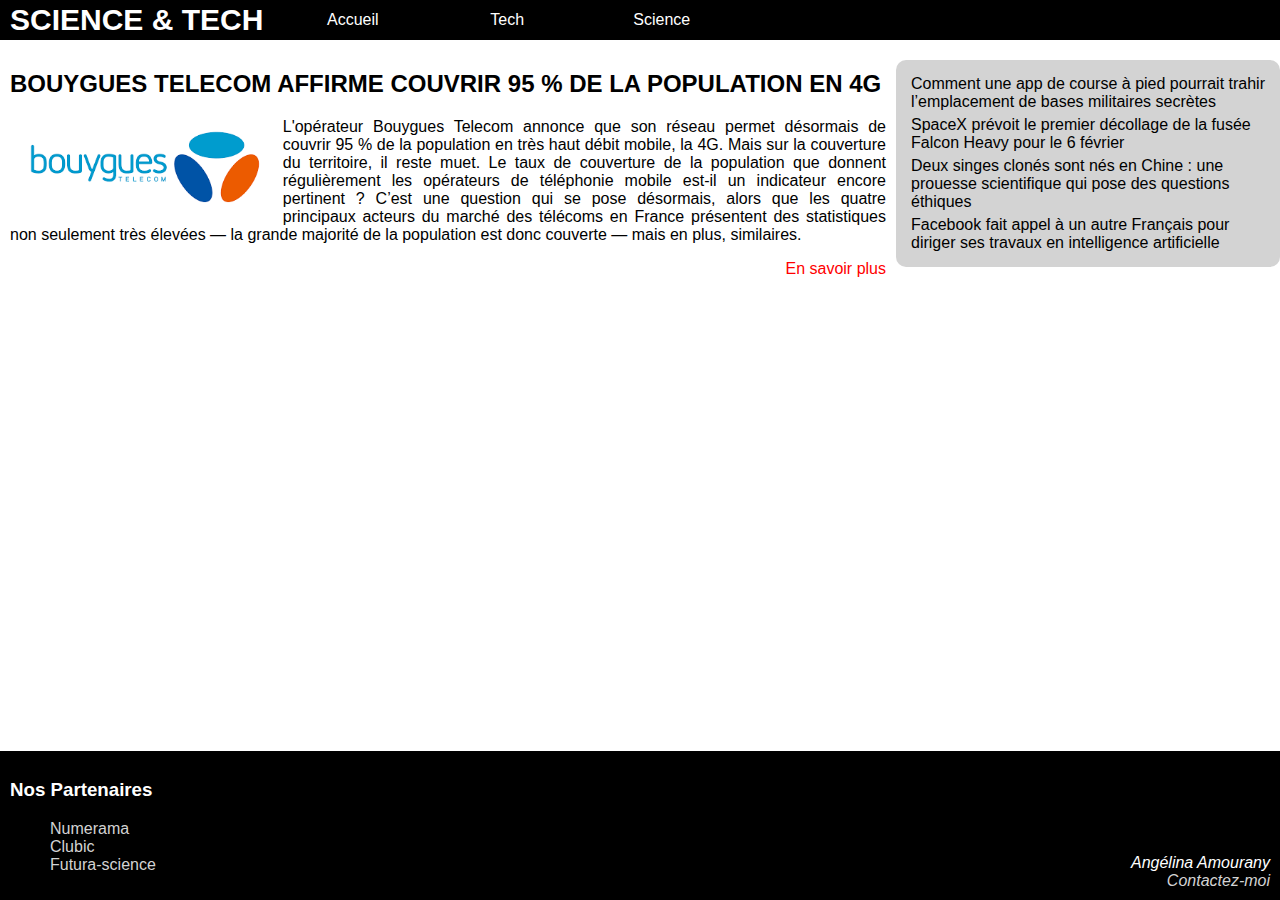
<file: index.html>
<!DOCTYPE html>
<html lang="fr">
  <head>
    <meta charset="utf-8" />
    <meta name="viewport" content="width=device-width, user-scalable=no" />
    <link rel="stylesheet" type="text/css" href="css/style.css" />
    <script src="https://ajax.googleapis.com/ajax/libs/jquery/3.3.1/jquery.min.js"></script>

    <title>S&T</title>
  </head>
  <body>
    <header>
      <h1>Science & Tech</h1>
      <nav>
        <ul>
          <li><a href="index.html">Accueil</a></li>
          <li><a href="tech.html">Tech</a></li>
          <li><a href="science.html">Science</a></li>
        </ul>
      </nav>
    </header>
    <main>
      <section>
        <article>
          <h2>Bouygues Telecom affirme couvrir 95 % de la population en 4G</h2>
          <img src="images/logo_bouygues.jpg" alt="Logo Bouygues Télécom" />
          <p>
            L'opérateur Bouygues Telecom annonce que son réseau permet désormais
            de couvrir 95 % de la population en très haut débit mobile, la 4G.
            Mais sur la couverture du territoire, il reste muet. Le taux de
            couverture de la population que donnent régulièrement les opérateurs
            de téléphonie mobile est-il un indicateur encore pertinent ? C’est
            une question qui se pose désormais, alors que les quatre principaux
            acteurs du marché des télécoms en France présentent des statistiques
            non seulement très élevées — la grande majorité de la population est
            donc couverte — mais en plus, similaires.
          </p>
          <a href="bouygues-4g.html">En savoir plus</a>
        </article>

        <aside>
          <ul>
            <li>
              <a href="course-militaire.html"
                >Comment une app de course à pied pourrait trahir l’emplacement
                de bases militaires secrètes</a
              >
            </li>
            <li>
              <a href="space-x.html"
                >SpaceX prévoit le premier décollage de la fusée Falcon Heavy
                pour le 6 février</a
              >
            </li>
            <li>
              <a href="singe-chine.html"
                >Deux singes clonés sont nés en Chine : une prouesse
                scientifique qui pose des questions éthiques</a
              >
            </li>
            <li>
              <a href="facebook-ia.html"
                >Facebook fait appel à un autre Français pour diriger ses
                travaux en intelligence artificielle</a
              >
            </li>
          </ul>
        </aside>
      </section>
    </main>
    <footer>
      <h3>Nos Partenaires</h3>
      <ul>
        <li><a href="https://www.numerama.com/">Numerama</a></li>
        <li><a href="http://www.clubic.com/">Clubic</a></li>
        <li><a href="https://www.futura-sciences.com">Futura-science</a></li>
      </ul>
      <address>
        Angélina Amourany
        <a href="mailto:aamourany@hotmail.fr">Contactez-moi </a>
      </address>
    </footer>
  </body>
</html>
</file>
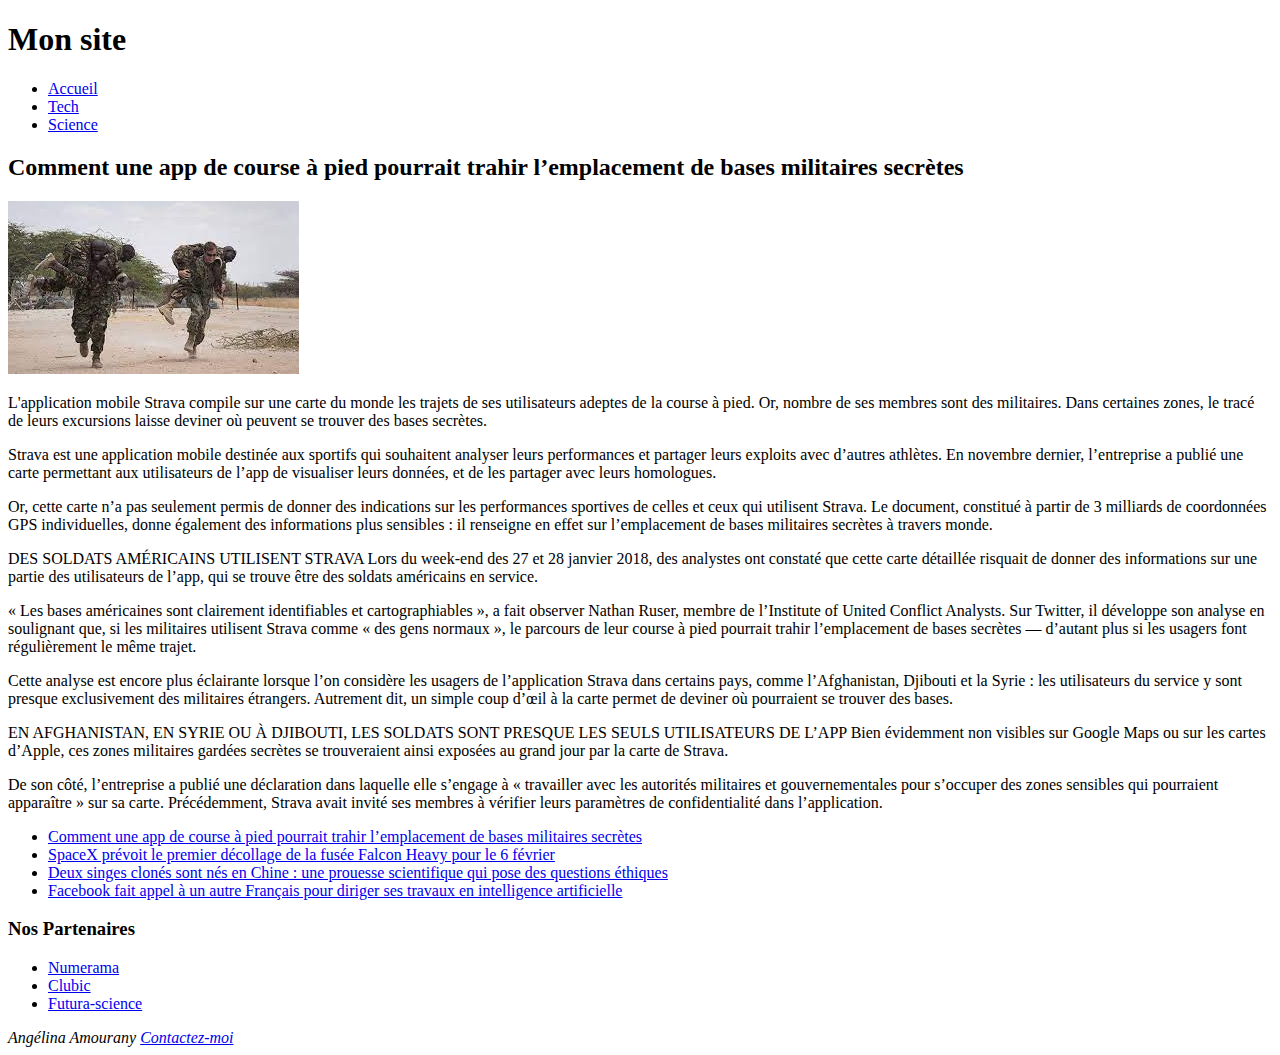
<file: course-militaire.html>
<!DOCTYPE html>
<html lang="fr">
  <head>
    <meta charset="utf-8" />
    <title>Comment une app de course à pied pourrait trahir l’emplacement de bases militaires secrètes</title>
  </head>

  <body>
    <header>
      <h1>Mon site</h1>
      <nav>
        <ul>
            <li><a href="index.html">Accueil</a></li>
            <li><a href="tech.html">Tech</a></li>
            <li><a href="science.html">Science</a></li>
        </ul>
      </nav>
    </header>

    <section>
      <article>
        <h2>Comment une app de course à pied pourrait trahir l’emplacement de bases militaires secrètes</h2>
        <img src="images/course-militaire.jpg" alt="image d'un singe" />
        <p>
            L'application mobile Strava compile sur une carte du monde les trajets de ses utilisateurs adeptes de la course à pied. Or, nombre de ses membres sont des militaires. Dans certaines zones, le tracé de leurs excursions laisse deviner où peuvent se trouver des bases secrètes.
        </p>
        <p>
            Strava est une application mobile destinée aux sportifs qui souhaitent analyser leurs performances et partager leurs exploits avec d’autres athlètes. En novembre dernier, l’entreprise a publié une carte permettant aux utilisateurs de l’app de visualiser leurs données, et de les partager avec leurs homologues.     
        </p>
        <p>
            Or, cette carte n’a pas seulement permis de donner des indications sur les performances sportives de celles et ceux qui utilisent Strava. Le document, constitué à partir de 3 milliards de coordonnées GPS individuelles, donne également des informations plus sensibles : il renseigne en effet sur l’emplacement de bases militaires secrètes à travers monde.
        </p>
        <p>
            DES SOLDATS AMÉRICAINS UTILISENT STRAVA
Lors du week-end des 27 et 28 janvier 2018, des analystes ont constaté que cette carte détaillée risquait de donner des informations sur une partie des utilisateurs de l’app, qui se trouve être des soldats américains en service.
        </p>
        <p>
            « Les bases américaines sont clairement identifiables et cartographiables », a fait observer Nathan Ruser, membre de l’Institute of United Conflict Analysts. Sur Twitter, il développe son analyse en soulignant que, si les militaires utilisent Strava comme « des gens normaux », le parcours de leur course à pied pourrait trahir l’emplacement de bases secrètes — d’autant plus si les usagers font régulièrement le même trajet.   
        </p>
        <p>
            Cette analyse est encore plus éclairante lorsque l’on considère les usagers de l’application Strava dans certains pays, comme l’Afghanistan, Djibouti et la Syrie : les utilisateurs du service y sont presque exclusivement des militaires étrangers. Autrement dit, un simple coup d’œil à la carte permet de deviner où pourraient se trouver des bases.
        </p>
        <p>
            EN AFGHANISTAN, EN SYRIE OU À DJIBOUTI, LES SOLDATS SONT PRESQUE LES SEULS UTILISATEURS DE L’APP

Bien évidemment non visibles sur Google Maps ou sur les cartes d’Apple, ces zones militaires gardées secrètes se trouveraient ainsi exposées au grand jour par la carte de Strava.
        </p>
        <p>
            De son côté, l’entreprise a publié une déclaration dans laquelle elle s’engage à « travailler avec les autorités militaires et gouvernementales pour s’occuper des zones sensibles qui pourraient apparaître » sur sa carte. Précédemment, Strava avait invité ses membres à vérifier leurs paramètres de confidentialité dans l’application.
        </p>
      </article>
      <aside>
        <ul>
          <li><a href="course-militaire.html">Comment une app de course à pied pourrait trahir l’emplacement de bases militaires secrètes</a></li>
          <li><a href="space-x.html">SpaceX prévoit le premier décollage de la fusée Falcon Heavy pour le 6 février</a></li>
          <li><a href="singe-chine.html">Deux singes clonés sont nés en Chine : une prouesse scientifique qui pose des questions éthiques</a></li>
          <li><a href="facebook-ia.html">Facebook fait appel à un autre Français pour diriger ses travaux en intelligence artificielle</a></li>
      </ul>
  </aside>
  </section>
  
  <footer>
  <h3>Nos Partenaires</h3>
  <ul>
      <li><a href="https://www.numerama.com/">Numerama</a></li>
      <li><a href="http://www.clubic.com/">Clubic</a></li>
      <li><a href="https://www.futura-sciences.com">Futura-science</a></li>
  </ul>
  <address>
      Angélina Amourany
      <a href="mailto:aamourany@hotmail.fr">Contactez-moi</a>
  </address>
  </body>
</html>
</file>
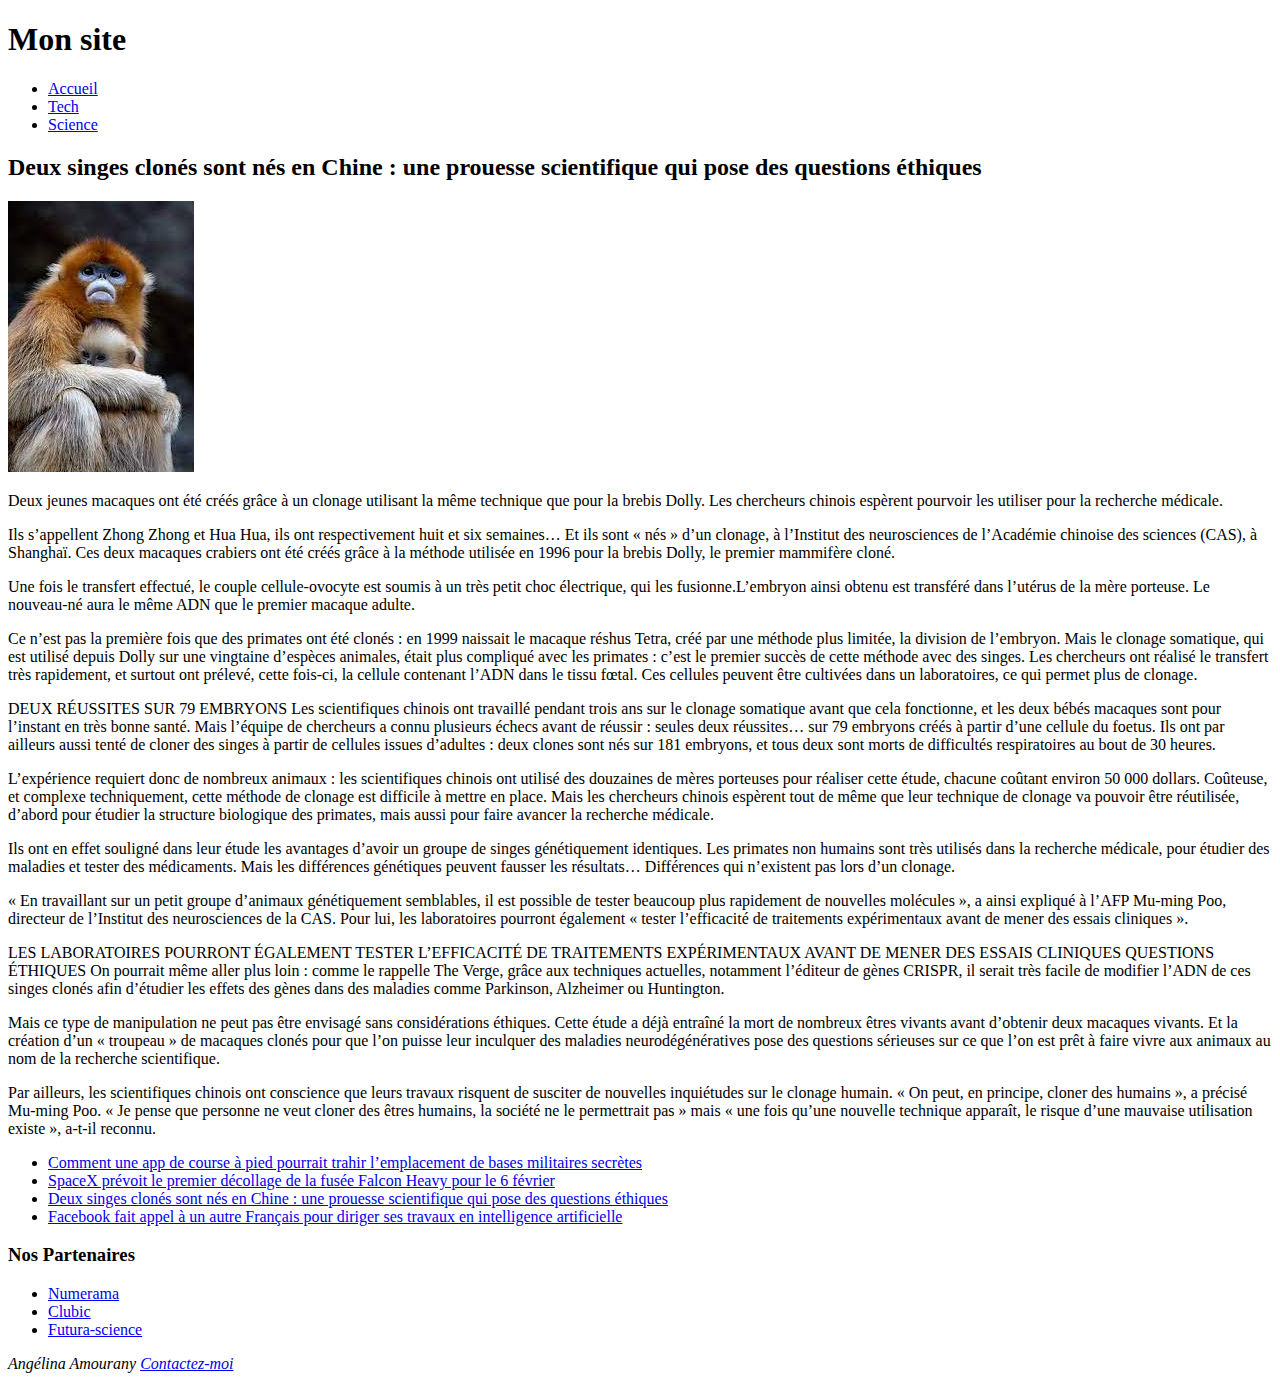
<file: singe-chine.html>
<!DOCTYPE html>
<html lang="fr">
  <head>
    <meta charset="utf-8" />
    <title>Deux singes clonés sont nés en Chine : une prouesse scientifique qui pose des questions éthiques</title>
  </head>
  <body>
    <header>
      <h1> Mon site</h1>
      <nav>
        <ul>
            <li><a href="index.html">Accueil</a></li>
            <li><a href="tech.html">Tech</a></li>
            <li><a href="science.html">Science</a></li>
        </ul>
      </nav>
    </header>

    <section>
      <article>
        <h2>Deux singes clonés sont nés en Chine : une prouesse scientifique qui pose des questions éthiques</h2>
        <img src="images/singe-chine.jpg" alt="image d'un singe" />
        <p>
            Deux jeunes macaques ont été créés grâce à un clonage utilisant la même technique que pour la brebis Dolly. Les chercheurs chinois espèrent pourvoir les utiliser pour la recherche médicale.
        </p>
        <p>
            Ils s’appellent Zhong Zhong et Hua Hua, ils ont respectivement huit et six semaines… Et ils sont « nés » d’un clonage, à l’Institut des neurosciences de l’Académie chinoise des sciences (CAS), à Shanghaï. Ces deux macaques crabiers ont été créés grâce à la méthode utilisée en 1996 pour la brebis Dolly, le premier mammifère cloné.
        </p>
        <p>
            Une fois le transfert effectué, le couple cellule-ovocyte est soumis à un très petit choc électrique, qui les fusionne.L’embryon ainsi obtenu est transféré dans l’utérus de la mère porteuse. Le nouveau-né aura le même ADN que le premier macaque adulte.
        </p>
        <p>
            Ce n’est pas la première fois que des primates ont été clonés : en 1999 naissait le macaque réshus Tetra, créé par une méthode plus limitée, la division de l’embryon. Mais le clonage somatique, qui est utilisé depuis Dolly sur une vingtaine d’espèces animales, était plus compliqué avec les primates : c’est le premier succès de cette méthode avec des singes. Les chercheurs ont réalisé le transfert très rapidement, et surtout ont prélevé, cette fois-ci, la cellule contenant l’ADN dans le tissu fœtal. Ces cellules peuvent être cultivées dans un laboratoires, ce qui permet plus de clonage.
        </p>
        <p>
            DEUX RÉUSSITES SUR 79 EMBRYONS

Les scientifiques chinois ont travaillé pendant trois ans sur le clonage somatique avant que cela fonctionne, et les deux bébés macaques sont pour l’instant en très bonne santé. Mais l’équipe de chercheurs a connu plusieurs échecs avant de réussir : seules deux réussites… sur 79 embryons créés à partir d’une cellule du foetus. Ils ont par ailleurs aussi tenté de cloner des singes à partir de cellules issues d’adultes : deux clones sont nés sur 181 embryons, et tous deux sont morts de difficultés respiratoires au bout de 30 heures.
        </p>
        <p>
            L’expérience requiert donc de nombreux animaux : les scientifiques chinois ont utilisé des douzaines de mères porteuses pour réaliser cette étude, chacune coûtant environ 50 000 dollars. Coûteuse, et complexe techniquement, cette méthode de clonage est difficile à mettre en place. Mais les chercheurs chinois espèrent tout de même que leur technique de clonage va pouvoir être réutilisée, d’abord pour étudier la structure biologique des primates, mais aussi pour faire avancer la recherche médicale.
        </p>
        <p>
            Ils ont en effet souligné dans leur étude les avantages d’avoir un groupe de singes génétiquement identiques. Les primates non humains sont très utilisés dans la recherche médicale, pour étudier des maladies et tester des médicaments. Mais les différences génétiques peuvent fausser les résultats… Différences qui n’existent pas lors d’un clonage.
        </p>
        <p>
            « En travaillant sur un petit groupe d’animaux génétiquement semblables, il est possible de tester beaucoup plus rapidement de nouvelles molécules  », a ainsi expliqué à l’AFP Mu-ming Poo, directeur de l’Institut des neurosciences de la CAS. Pour lui, les laboratoires pourront également « tester l’efficacité de traitements expérimentaux avant de mener des essais cliniques  ».
        </p>
        <p>
            LES LABORATOIRES POURRONT ÉGALEMENT TESTER L’EFFICACITÉ DE TRAITEMENTS EXPÉRIMENTAUX AVANT DE MENER DES ESSAIS CLINIQUES

QUESTIONS ÉTHIQUES
On pourrait même aller plus loin : comme le rappelle The Verge, grâce aux techniques actuelles, notamment l’éditeur de gènes CRISPR, il serait très facile de modifier l’ADN de ces singes clonés afin d’étudier les effets des gènes dans des maladies comme Parkinson, Alzheimer ou Huntington.
        </p>
        <p>
            Mais ce type de manipulation ne peut pas être envisagé sans considérations éthiques. Cette étude a déjà entraîné la mort de nombreux êtres vivants avant d’obtenir deux macaques vivants. Et la création d’un « troupeau » de macaques clonés pour que l’on puisse leur inculquer des maladies neurodégénératives pose des questions sérieuses sur ce que l’on est prêt à faire vivre aux animaux au nom de la recherche scientifique.      
        </p>
        <p>
            Par ailleurs, les scientifiques chinois ont conscience que leurs travaux risquent de susciter de nouvelles inquiétudes sur le clonage humain. « On peut, en principe, cloner des humains  », a précisé Mu-ming Poo. « Je pense que personne ne veut cloner des êtres humains, la société ne le permettrait pas  » mais « une fois qu’une nouvelle technique apparaît, le risque d’une mauvaise utilisation existe  », a-t-il reconnu.
        </p>
      </article>
      <aside>
        <ul>
          <li><a href="course-militaire.html">Comment une app de course à pied pourrait trahir l’emplacement de bases militaires secrètes</a></li>
          <li><a href="space-x.html">SpaceX prévoit le premier décollage de la fusée Falcon Heavy pour le 6 février</a></li>
          <li><a href="singe-chine.html">Deux singes clonés sont nés en Chine : une prouesse scientifique qui pose des questions éthiques</a></li>
          <li><a href="facebook-ia.html">Facebook fait appel à un autre Français pour diriger ses travaux en intelligence artificielle</a></li>
      </ul>
  </aside>
  </section>
  
  <footer>
  <h3>Nos Partenaires</h3>
  <ul>
      <li><a href="https://www.numerama.com/">Numerama</a></li>
      <li><a href="http://www.clubic.com/">Clubic</a></li>
      <li><a href="https://www.futura-sciences.com">Futura-science</a></li>
  </ul>
  <address>
      Angélina Amourany
      <a href="mailto:aamourany@hotmail.fr">Contactez-moi</a>
  </address>
  </body>
</html>
</file>
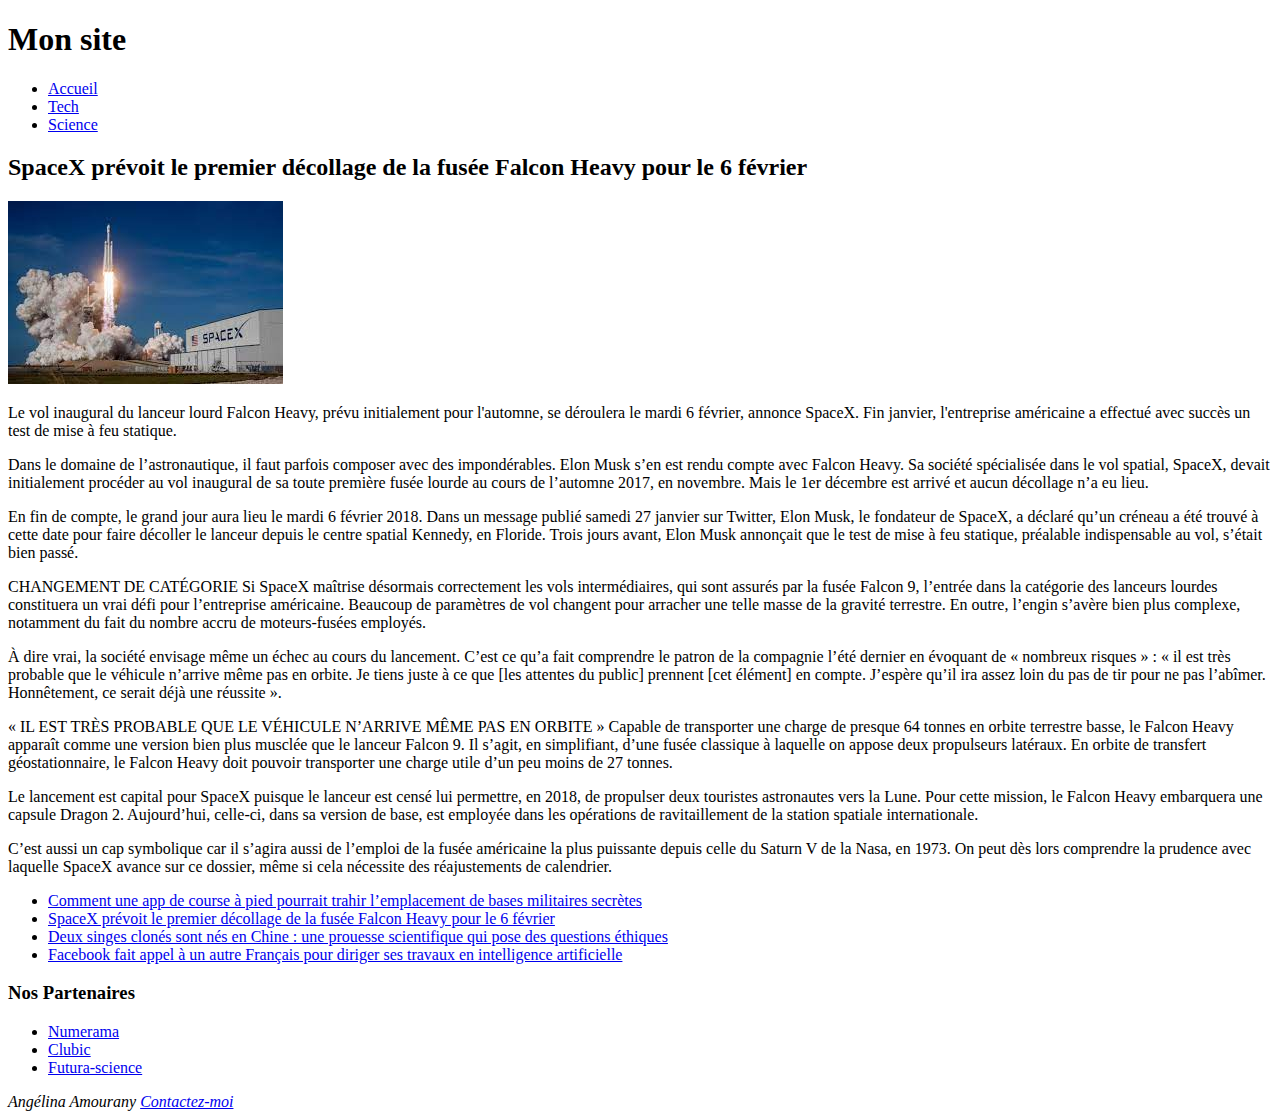
<file: space-x.html>
<!DOCTYPE html>
<html lang="fr">
  <head>
    <meta charset="utf-8" />
    <title>SpaceX prévoit le premier décollage de la fusée Falcon Heavy pour le 6 février</title>
  </head>

  <body>
    <header>
      <h1>Mon site</h1>
      <nav>
        <ul>
            <li><a href="index.html">Accueil</a></li>
            <li><a href="tech.html">Tech</a></li>
            <li><a href="science.html">Science</a></li>
        </ul>
      </nav>
    </header>

    <section>
      <article>
        <h2>SpaceX prévoit le premier décollage de la fusée Falcon Heavy pour le 6 février</h2>
        <img src="images/space-x.jpg" alt="image d'un singe" />
        <p>
            Le vol inaugural du lanceur lourd Falcon Heavy, prévu initialement pour l'automne, se déroulera le mardi 6 février, annonce SpaceX. Fin janvier, l'entreprise américaine a effectué avec succès un test de mise à feu statique.      
        </p>
        <p>
            Dans le domaine de l’astronautique, il faut parfois composer avec des impondérables. Elon Musk s’en est rendu compte avec Falcon Heavy. Sa société spécialisée dans le vol spatial, SpaceX, devait initialement procéder au vol inaugural de sa toute première fusée lourde au cours de l’automne 2017, en novembre. Mais le 1er décembre est arrivé et aucun décollage n’a eu lieu.
        </p>
        <p>
            En fin de compte, le grand jour aura lieu le mardi 6 février 2018. Dans un message publié samedi 27 janvier sur Twitter, Elon Musk, le fondateur de SpaceX, a déclaré qu’un créneau a été trouvé à cette date pour faire décoller le lanceur depuis le centre spatial Kennedy, en Floride. Trois jours avant, Elon Musk annonçait que le test de mise à feu statique, préalable indispensable au vol, s’était bien passé.
        </p>
        <p>
            CHANGEMENT DE CATÉGORIE

Si SpaceX maîtrise désormais correctement les vols intermédiaires, qui sont assurés par la fusée Falcon 9, l’entrée dans la catégorie des lanceurs lourdes constituera un vrai défi pour l’entreprise américaine. Beaucoup de paramètres de vol changent pour arracher une telle masse de la gravité terrestre. En outre, l’engin s’avère bien plus complexe, notamment du fait du nombre accru de moteurs-fusées employés.
        </p>
        <p>
            À dire vrai, la société envisage même un échec au cours du lancement.

            C’est ce qu’a fait comprendre le patron de la compagnie l’été dernier en évoquant de « nombreux risques » : « il est très probable que le véhicule n’arrive même pas en orbite. Je tiens juste à ce que [les attentes du public] prennent [cet élément] en compte. J’espère qu’il ira assez loin du pas de tir pour ne pas l’abîmer. Honnêtement, ce serait déjà une réussite ».   
        </p>
        <p>
            « IL EST TRÈS PROBABLE QUE LE VÉHICULE N’ARRIVE MÊME PAS EN ORBITE »

Capable de transporter une charge de presque 64 tonnes en orbite terrestre basse, le Falcon Heavy apparaît comme une version bien plus musclée que le lanceur Falcon 9. Il s’agit, en simplifiant, d’une fusée classique à laquelle on appose deux propulseurs latéraux. En orbite de transfert géostationnaire, le Falcon Heavy doit pouvoir transporter une charge utile d’un peu moins de 27 tonnes.
        </p>
        <p>
            Le lancement est capital pour SpaceX puisque le lanceur est censé lui permettre, en 2018, de propulser deux touristes astronautes vers la Lune. Pour cette mission, le Falcon Heavy embarquera une capsule Dragon 2. Aujourd’hui, celle-ci, dans sa version de base, est employée dans les opérations de ravitaillement de la station spatiale internationale. 
        </p>
        <p>
            C’est aussi un cap symbolique car il s’agira aussi de l’emploi de la fusée américaine la plus puissante depuis celle du Saturn V de la Nasa, en 1973. On peut dès lors comprendre la prudence avec laquelle SpaceX avance sur ce dossier, même si cela nécessite des réajustements de calendrier.   
        </p>
      </article>
      <aside>
        <ul>
          <li><a href="course-militaire.html">Comment une app de course à pied pourrait trahir l’emplacement de bases militaires secrètes</a></li>
          <li><a href="space-x.html">SpaceX prévoit le premier décollage de la fusée Falcon Heavy pour le 6 février</a></li>
          <li><a href="singe-chine.html">Deux singes clonés sont nés en Chine : une prouesse scientifique qui pose des questions éthiques</a></li>
          <li><a href="facebook-ia.html">Facebook fait appel à un autre Français pour diriger ses travaux en intelligence artificielle</a></li>
      </ul>
  </aside>
  </section>
  
  <footer>
  <h3>Nos Partenaires</h3>
  <ul>
      <li><a href="https://www.numerama.com/">Numerama</a></li>
      <li><a href="http://www.clubic.com/">Clubic</a></li>
      <li><a href="https://www.futura-sciences.com">Futura-science</a></li>
  </ul>
  <address>
      Angélina Amourany
      <a href="mailto:aamourany@hotmail.fr">Contactez-moi</a>
  </address>
  </body>
</html>
</file>
<file: css/style.css>
@keyframes fadeIn {
  from {
    opacity: 0;
  }
  to {
    opacity: 1;
  }
}
@keyframes slideInFromLeft {
  from {
    transform: translateX(-100%);
  }
  to {
    transform: translateX(0);
  }
}
@keyframes slideInFromRight {
  from {
    transform: translateX(100%);
  }
  to {
    transform: translateX(0);
  }
}
@keyframes rainbow {
  0% {
    color: purple;
  }
  25% {
    color: rebeccapurple;
  }
  50% {
    color: magenta;
  }
  75% {
    color: lightpink;
  }
  100% {
    color: mediumvioletred;
  }
}
@keyframes wriggle {
  0%,
  100% {
    transform: translateX(0);
  }
  25%,
  75% {
    transform: translateX(-10px);
  }
  50% {
    transform: translateX(10px);
  }
}
html,
body {
  width: 100%;
  min-width: 100%;
  background-color: white;
  white-space: normal;
  margin: 0;
  font-family: "Arial", sans-serif;
}
header {
  height: 40px;
  width: 100%;
  background-color: black;
  color: white;
  animation: fadeIn 0.5s linear;
}
header h1 {
  font-size: 30px;
  line-height: 40px;
  text-transform: uppercase;
  margin: 0;
  margin-left: 10px;
  margin-right: 10px;
  display: inline-block;
  vertical-align: top;
}
header nav {
  display: inline-block;
  list-style-type: none;
  vertical-align: top;
  height: 100%;
}
header nav ul {
  margin: 0;
  padding: 0;
  list-style-type: none;
  height: 100%;
}
header nav ul li {
  display: inline-block;
  margin: 0;
  width: 150px;
  height: 100%;
  text-align: center;
}
header nav ul li a {
  display: block;
  width: 100%;
  height: 100%;
  line-height: 40px;
  text-decoration: none;
  color: #fff;
  transform: scale(1);
  transition: transform 700ms;
}
header nav ul li a:hover {
  background-color: darkgrey;
  transform: scale(1.05);
}
section {
  width: 100%;
}
section article {
  width: 70%;
  float: left;
  box-sizing: border-box;
  padding: 10px;
  margin-bottom: 160px;
  animation: slideInFromLeft 0.5s ease-out;
}
h2 {
  text-align: justify;
  text-transform: uppercase;
}
img {
  max-width: 30%;
  margin-right: 10px;
  float: left;
}
section article p {
  text-align: justify;
}
section article a {
  text-decoration: none;
  color: red;
  float: right;
}
section article a:hover {
  text-decoration: underline;
  animation: wriggle 0.5s linear;
}
section aside {
  float: right;
  width: 30%;
  padding: 10px;
  margin-top: 20px;
  background-color: lightgray;
  border-radius: 10px;
  box-sizing: border-box;
  animation: slideInFromRight 0.5s ease-out;
}
section aside ul {
  list-style-type: none;
  margin: 0;
  padding: 0;
}
section aside ul li {
  margin: 5px;
}
section aside a {
  text-decoration: none;
  color: black;
  transition: color 0.25s linear;
}
section aside a:hover {
  color: darkslategrey;
}
footer {
  position: fixed;
  box-sizing: border-box;
  color: white;
  background-color: black;
  padding: 10px;
  bottom: 0;
  right: 0;
  left: 0;
  animation: fadeIn 0.5s linear;
}
footer h3 {
  animation: rainbow 5s linear alternate infinite;
}
footer ul {
  list-style: none;
}
footer a {
  color: lightgray;
  text-decoration: none;
}
footer a:hover {
  text-decoration: underline;
}
footer address {
  position: absolute;
  text-align: right;
  bottom: 10px;
  right: 10px;
}
footer address a {
  display: block;
  transition: font-size 0.25s linear;
}
footer address a:hover {
  color: rgb(102, 110, 110);
  text-decoration: none;
  font-size: 14pt;
}
@media all and (max-width: 768px) {
  header ul li a,
  section article p,
  section aside a {
    font-size: 1.2em;
  }
  section article {
    width: 100%;
    margin-bottom: 0px;
  }
  section aside {
    width: 100%;
    margin-bottom: 250px;
  }
}
@media all and (max-width: 630px) {
  header {
    text-align: center;
  }
  nav {
    display: none;
  }
  section article {
    margin-top: 40px;
  }
  article img {
    max-width: 100%;
  }
}
</file>
